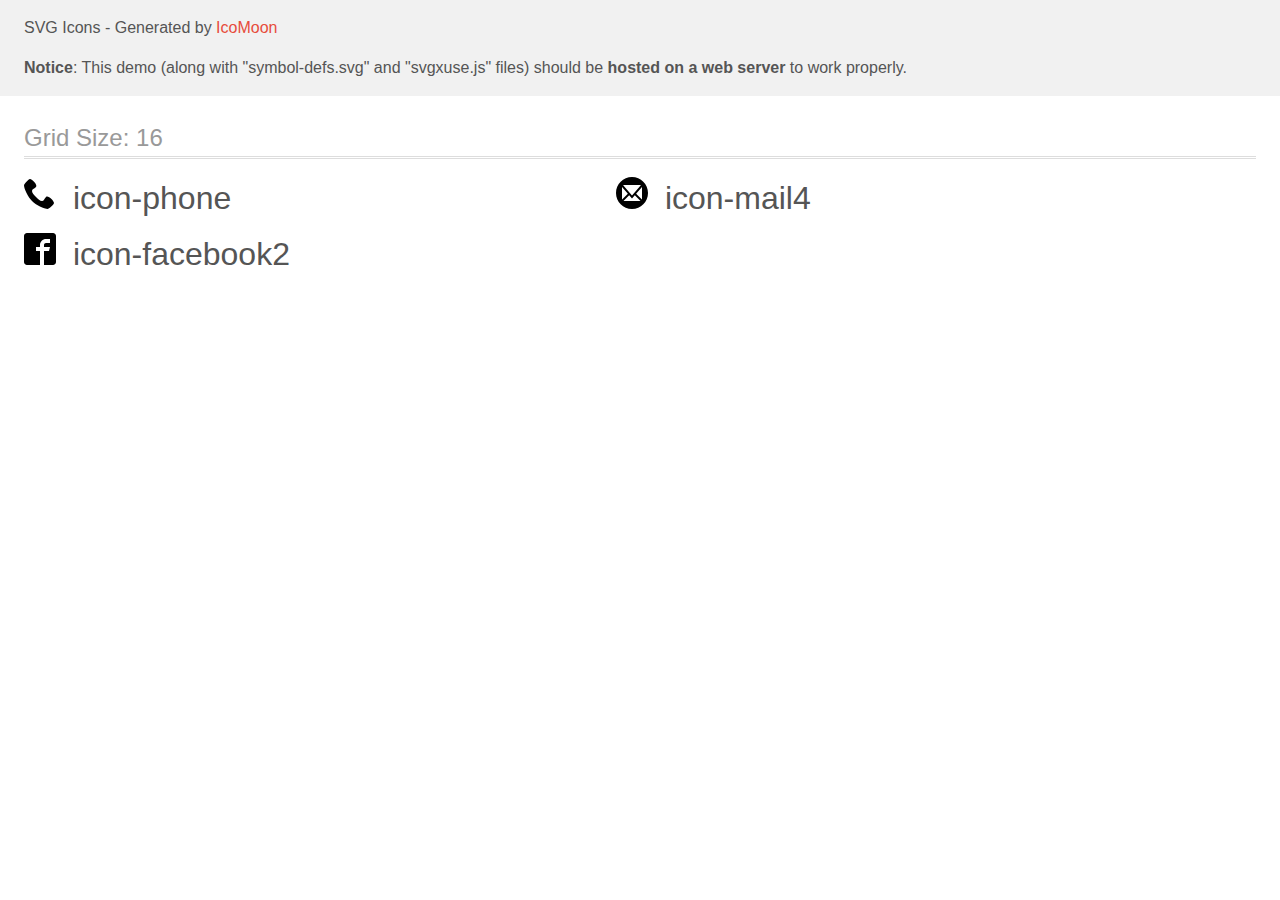
<file: IMAGENES/Iconos/demo-external-svg.html>
<!doctype html>
<html>
<head>
    <title>IcoMoon - SVG Icons</title>
    <meta charset="utf-8">
    <meta name="viewport" content="width=device-width, initial-scale=1">
    <link rel="stylesheet" href="demo-files/demo.css">
    <link rel="stylesheet" href="style.css">
</head>
<body>
<header class="bgc1 clearfix">
<div class="mhl">
    <p>SVG Icons - Generated by <a href="https://icomoon.io/app">IcoMoon</a></p><p><strong>Notice</strong>: This demo (along with "symbol-defs.svg" and "svgxuse.js" files) should be <b>hosted on a web server</b> to work properly.</p>
</div>
</header>
    <div class="clearfix mhl ptl">
        <h1 class="mvm mtn fgc1">Grid Size: 16</h1>
        <div class="glyph fs1">
            <div class="clearfix pbs">
                <svg class="icon icon-phone"><use xlink:href="symbol-defs.svg#icon-phone"></use></svg><span class="name"> icon-phone</span>
            </div>
        </div>
        <div class="glyph fs1">
            <div class="clearfix pbs">
                <svg class="icon icon-mail4"><use xlink:href="symbol-defs.svg#icon-mail4"></use></svg><span class="name"> icon-mail4</span>
            </div>
        </div>
        <div class="glyph fs1">
            <div class="clearfix pbs">
                <svg class="icon icon-facebook2"><use xlink:href="symbol-defs.svg#icon-facebook2"></use></svg><span class="name"> icon-facebook2</span>
            </div>
        </div>
  </div>
<script defer src="svgxuse.js"></script>
</body>
</html>
</file>
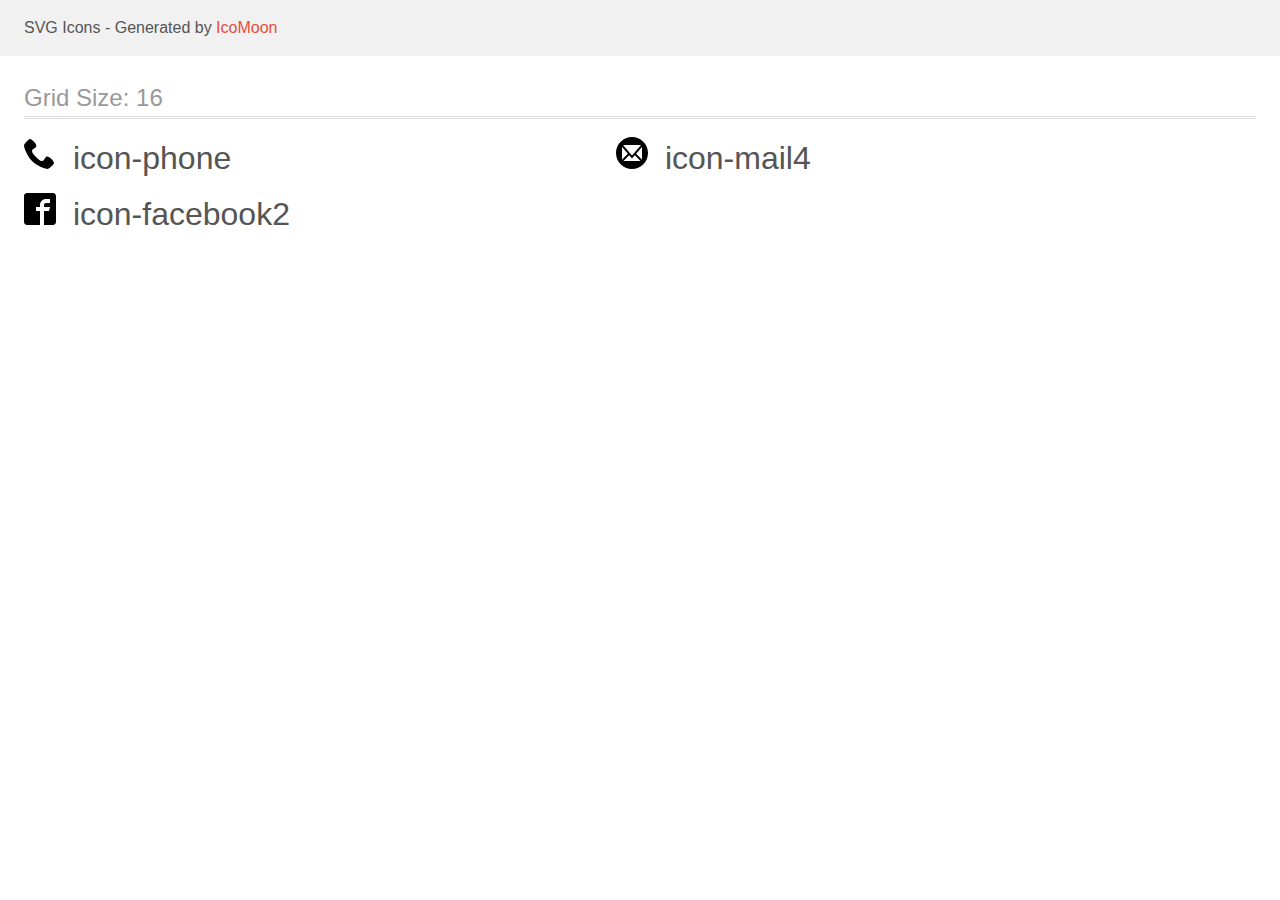
<file: IMAGENES/Iconos/demo.html>
<!doctype html>
<html>
<head>
    <title>IcoMoon - SVG Icons</title>
    <meta charset="utf-8">
    <meta name="viewport" content="width=device-width, initial-scale=1">
    <link rel="stylesheet" href="demo-files/demo.css">
    <link rel="stylesheet" href="style.css">
</head>
<body>
<svg style="position: absolute; width: 0; height: 0; overflow: hidden;" version="1.1" xmlns="http://www.w3.org/2000/svg" xmlns:xlink="http://www.w3.org/1999/xlink">
<defs>
<symbol id="icon-phone" viewBox="0 0 32 32">
<title>phone</title>
<path d="M22 20c-2 2-2 4-4 4s-4-2-6-4-4-4-4-6 2-2 4-4-4-8-6-8-6 6-6 6c0 4 4.109 12.109 8 16s12 8 16 8c0 0 6-4 6-6s-6-8-8-6z"></path>
</symbol>
<symbol id="icon-mail4" viewBox="0 0 32 32">
<title>mail4</title>
<path d="M16 0c-8.837 0-16 7.163-16 16s7.163 16 16 16 16-7.163 16-16-7.163-16-16-16zM8 8h16c0.286 0 0.563 0.061 0.817 0.177l-8.817 10.286-8.817-10.287c0.254-0.116 0.531-0.177 0.817-0.177zM6 22v-12c0-0.042 0.002-0.084 0.004-0.125l5.864 6.842-5.8 5.8c-0.045-0.167-0.069-0.34-0.069-0.517zM24 24h-16c-0.177 0-0.35-0.024-0.517-0.069l5.691-5.691 2.826 3.297 2.826-3.297 5.691 5.691c-0.167 0.045-0.34 0.069-0.517 0.069zM26 22c0 0.177-0.024 0.35-0.069 0.517l-5.8-5.8 5.865-6.842c0.003 0.041 0.004 0.083 0.004 0.125v12z"></path>
</symbol>
<symbol id="icon-facebook2" viewBox="0 0 32 32">
<title>facebook2</title>
<path d="M29 0h-26c-1.65 0-3 1.35-3 3v26c0 1.65 1.35 3 3 3h13v-14h-4v-4h4v-2c0-3.306 2.694-6 6-6h4v4h-4c-1.1 0-2 0.9-2 2v2h6l-1 4h-5v14h9c1.65 0 3-1.35 3-3v-26c0-1.65-1.35-3-3-3z"></path>
</symbol>
</defs>
</svg>

<header class="bgc1 clearfix">
<div class="mhl">
    <p>SVG Icons - Generated by <a href="https://icomoon.io/app">IcoMoon</a></p>
</div>
</header>
    <div class="clearfix mhl ptl">
        <h1 class="mvm mtn fgc1">Grid Size: 16</h1>
        <div class="glyph fs1">
            <div class="clearfix pbs">
                <svg class="icon icon-phone"><use xlink:href="#icon-phone"></use></svg><span class="name"> icon-phone</span>
            </div>
        </div>
        <div class="glyph fs1">
            <div class="clearfix pbs">
                <svg class="icon icon-mail4"><use xlink:href="#icon-mail4"></use></svg><span class="name"> icon-mail4</span>
            </div>
        </div>
        <div class="glyph fs1">
            <div class="clearfix pbs">
                <svg class="icon icon-facebook2"><use xlink:href="#icon-facebook2"></use></svg><span class="name"> icon-facebook2</span>
            </div>
        </div>
  </div>
<script defer src="svgxuse.js"></script>
</body>
</html>
</file>
<file: IMAGENES/Iconos/demo-files/demo.css>
body {
  padding: 0;
  margin: 0;
  font-family: sans-serif;
  font-size: 1em;
  line-height: 1.5;
  color: #555;
  background: #fff;
}
h1 {
  font-size: 1.5em;
  font-weight: normal;
  box-shadow: 0 1px #ddd, 0 2px #fff, 0 3px #ddd;
}
small {
  font-size: .66666667em;
}
a {
  color: #e74c3c;
  text-decoration: none;
}
a:hover, a:focus {
  box-shadow: 0 1px #e74c3c;
}
.bshadow0, input {
  box-shadow: inset 0 -2px #e7e7e7;
}
input:hover {
  box-shadow: inset 0 -2px #ccc;
}
input, fieldset {
  font-size: 1em;
  margin: 0;
  padding: 0;
  border: 0;
}
input {
  color: inherit;
  line-height: 1.5;
  height: 1.5em;
  padding: .25em 0;
}
input:focus {
  outline: none;
  box-shadow: inset 0 -2px #449fdb;
}
.glyph {
  font-size: 16px;
  margin-right: 1.5em;
  float: left;
  width: 17em;
}
svg {
  color: #000;
}
.liga {
  width: 80%;
  width: calc(100% - 2.5em);
}
.talign-right {
  text-align: right;
}
.talign-center {
  text-align: center;
}
.bgc1 {
  background: #f1f1f1;
}
.fgc0 {
  color: #000;
}
.fgc1 {
  color: #999;
}
p {
  margin-top: 1em;
  margin-bottom: 1em;
}
.mvm {
  margin-top: .75em;
  margin-bottom: .75em;
}
.mtn {
  margin-top: 0;
}
.mtl, .mal {
  margin-top: 1.5em;
}
.mbl, .mal {
  margin-bottom: 1.5em;
}
.mal, .mhl {
  margin-left: 1.5em;
  margin-right: 1.5em;
}
.mhmm {
  margin-left: 1em;
  margin-right: 1em;
}
.ptl {
  padding-top: 1.5em;
}
.pbs, .pvs {
  padding-bottom: .25em;
}
.pvs, .pts {
  padding-top: .25em;
}
.unit {
  float: left;
}
.unitRight {
  float: right;
}
.size1of2 {
  width: 50%;
}
.size1of1 {
  width: 100%;
}
.clearfix:before, .clearfix:after {
  content: " ";
  display: table;
}
.clearfix:after {
  clear: both;
}
.hidden-true {
  display: none;
}
.textbox0 {
  width: 3em;
  background: #f1f1f1;
  padding: .25em .5em;
  line-height: 1.5;
  height: 1.5em;
}
.fs0 {
  font-size: 16px;
}
.fs1 {
  font-size: 32px;
}
.name {
  margin-left: .25em;
}
</file>
<file: IMAGENES/Iconos/style.css>
.icon {
  display: inline-block;
  width: 1em;
  height: 1em;
  stroke-width: 0;
  stroke: currentColor;
  fill: currentColor;
}

/* ==========================================
Single-colored icons can be modified like so:
.icon-name {
  font-size: 32px;
  color: red;
}
========================================== */
</file>
